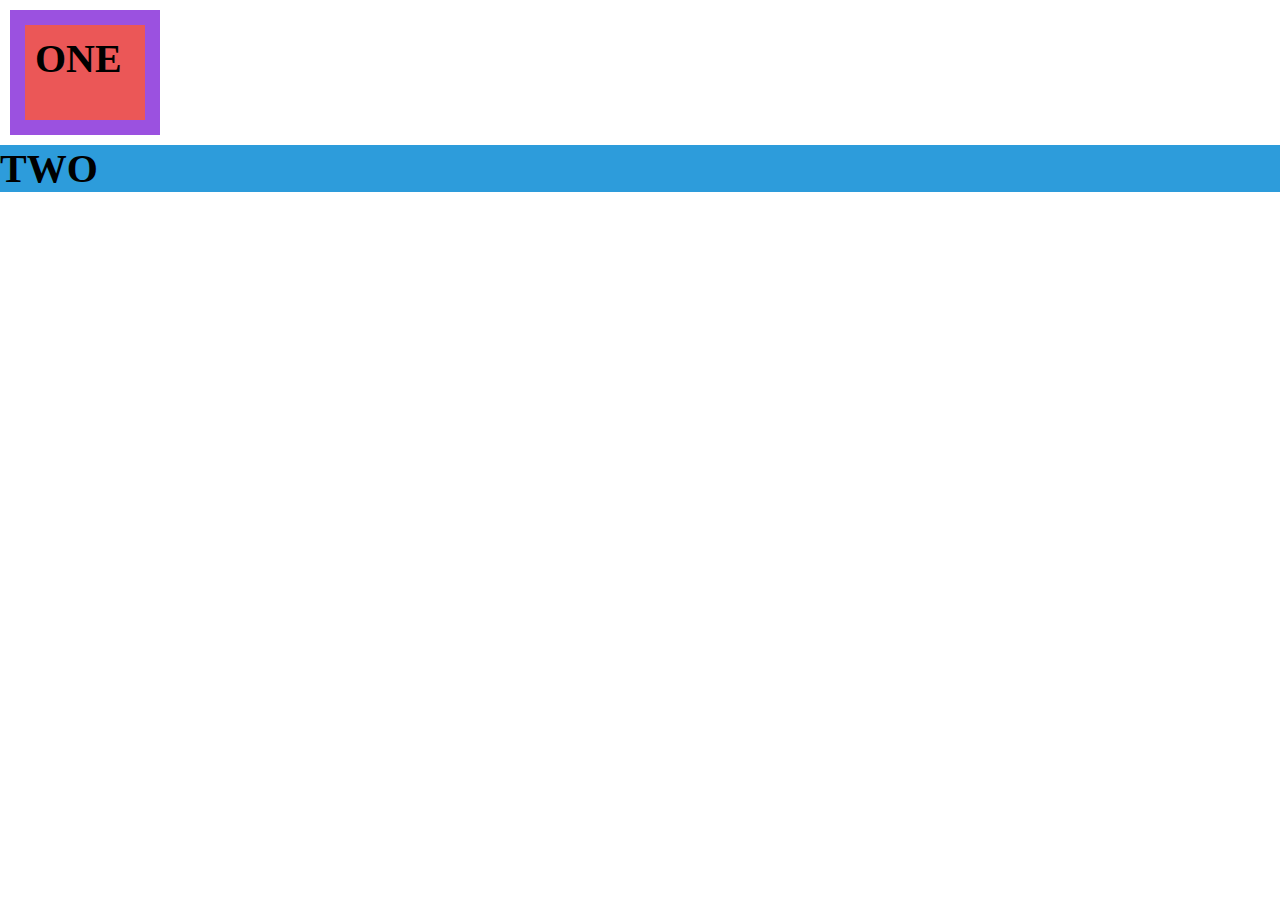
<file: box-model/index.html>
<!DOCTYPE html>
<html lang="en">
<head>
    <meta charset="UTF-8">
    <meta http-equiv="X-UA-Compatible" content="IE=edge">
    <meta name="viewport" content="width=device-width, initial-scale=1.0">
    <title>Document</title>

    <link rel = "stylesheet" href = "./styles.css">
</head>
<body>
    <h1 class = "box-one">ONE</h1>
    <h1 class = "box-two">TWO</h1>
</body>
</html>
</file>
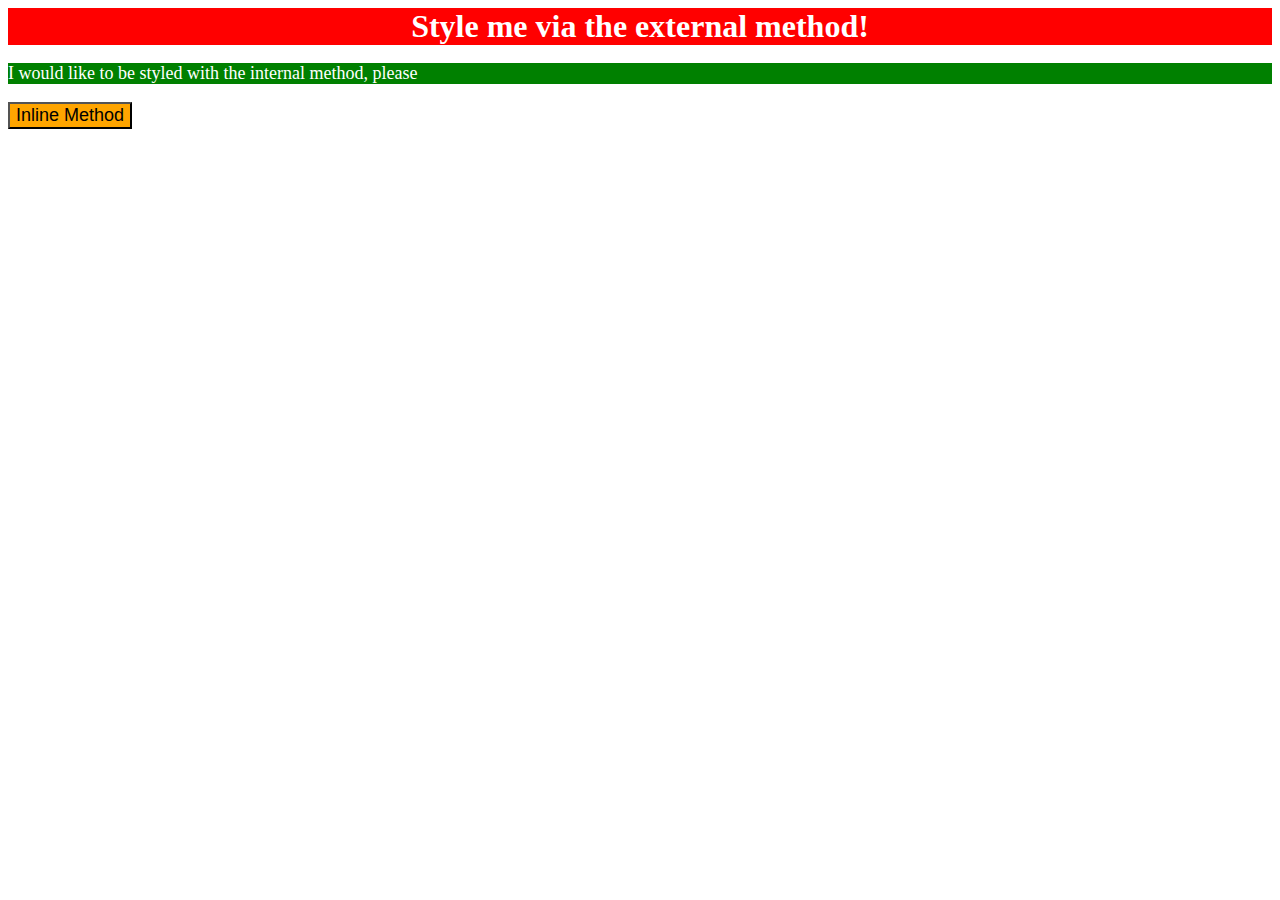
<file: foundations/css-01/index.html>
<!DOCTYPE html>
<html lang="en">
<head>
    <meta charset="UTF-8">
    <meta http-equiv="X-UA-Compatible" content="IE=edge">
    <meta name="viewport" content="width=device-width, initial-scale=1.0">
    <title>Document</title>
    <link rel = "stylesheet" href = "./styles.css">
    <style>
        p
        {
            background-color: green;
            color: white;
            font-size: 18px;
        }
    </style>
</head>
<body>
    <div>
        Style me via the external method!
    </div>

    <p>
        I would like to be styled with the internal method, please
    </p>

    <button style = "background-color: orange; font-size: 18px;">
        Inline Method
    </button>
</body>
</html>
</file>
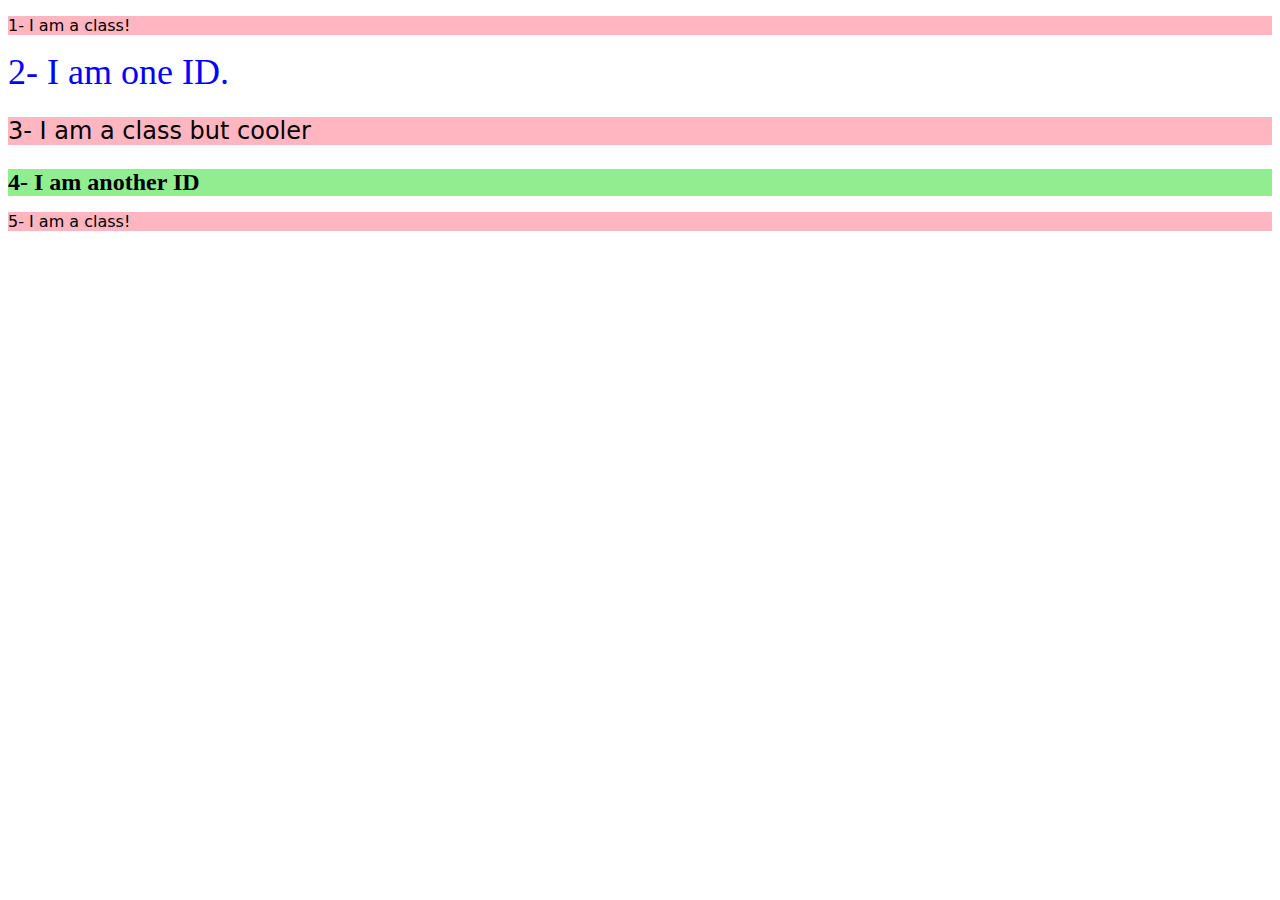
<file: foundations/css-02/index.html>
<!DOCTYPE html>
<html lang="en">
<head>
    <meta charset="UTF-8">
    <meta http-equiv="X-UA-Compatible" content="IE=edge">
    <meta name="viewport" content="width=device-width, initial-scale=1.0">
    <title>Document</title>
    <link rel = "stylesheet" href = "styles.css">
</head>
<body>
    <p class = "odd">1- I am a class! </p>
    <div id = "two">2- I am one ID. </div>
    <p class = "odd third">3- I am a class but cooler </p>
    <div id = "four">4- I am another ID </div>
    <p class = "odd">5- I am a class! </p> 
</body>
</html>
</file>
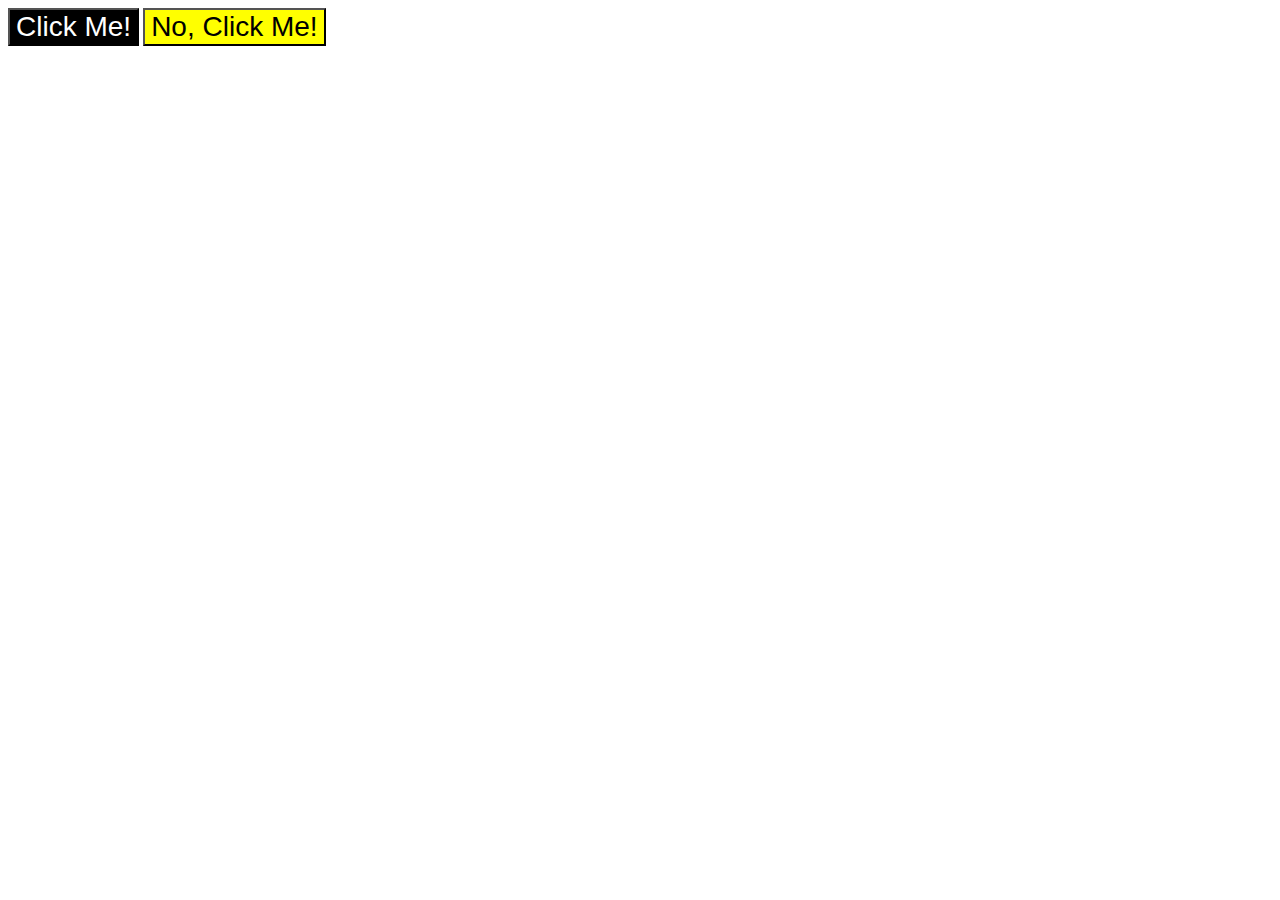
<file: foundations/css-03/index.html>
<!DOCTYPE html>
<html lang="en">
<head>
    <meta charset="UTF-8">
    <meta http-equiv="X-UA-Compatible" content="IE=edge">
    <meta name="viewport" content="width=device-width, initial-scale=1.0">
    <title>Document</title>
    <link rel = "stylesheet" href = "./styles.css">
</head>
<body>
    <button class = "one">
        Click Me!
    </button>   
    <button class = "two">
        No, Click Me!
    </button>
</body>
</html>
</file>
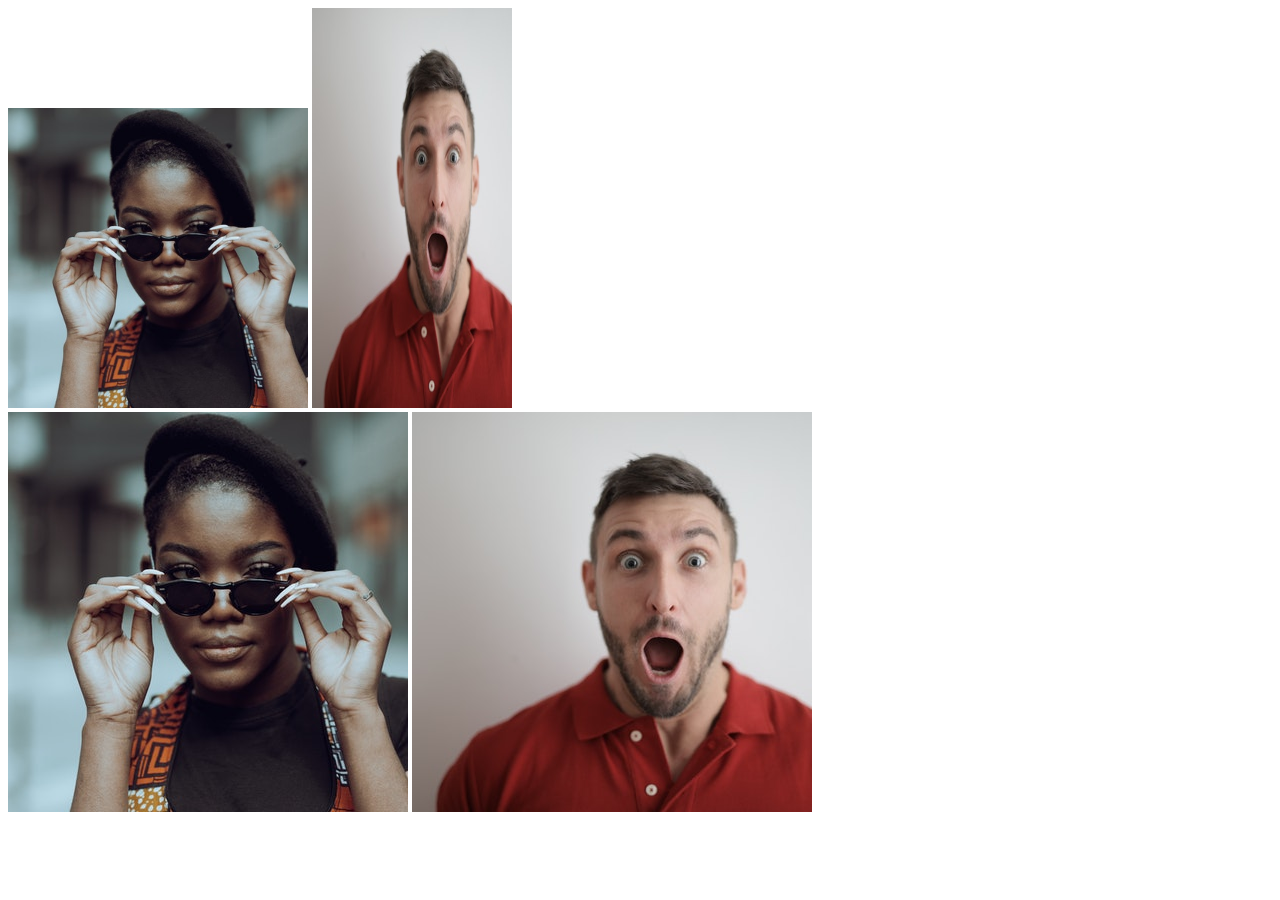
<file: foundations/css-04/index.html>
<!DOCTYPE html>
<html lang="en">
  <head>
    <meta charset="UTF-8">
    <meta http-equiv="X-UA-Compatible" content="IE=edge">
    <meta name="viewport" content="width=device-width, initial-scale=1.0">
    <title>Chaining Selectors</title>
    <link rel="stylesheet" href="./styles.css">
  </head>
  <body>
    <!-- Use the classes BELOW this line -->
    <div>
      <img class="avatar proportioned" src="./pexels-katho-mutodo-8434791.jpg" alt="">
      <img class="avatar distorted" src="./pexels-andrea-piacquadio-3777931.jpg" alt="">
    </div>
    <!-- Use the classes ABOVE this line -->
    <div>
      <img class="original proportioned" src="./pexels-katho-mutodo-8434791.jpg" alt="">
      <img class="original distorted" src="./pexels-andrea-piacquadio-3777931.jpg" alt="">
    </div>
  </body>
</html>
</file>
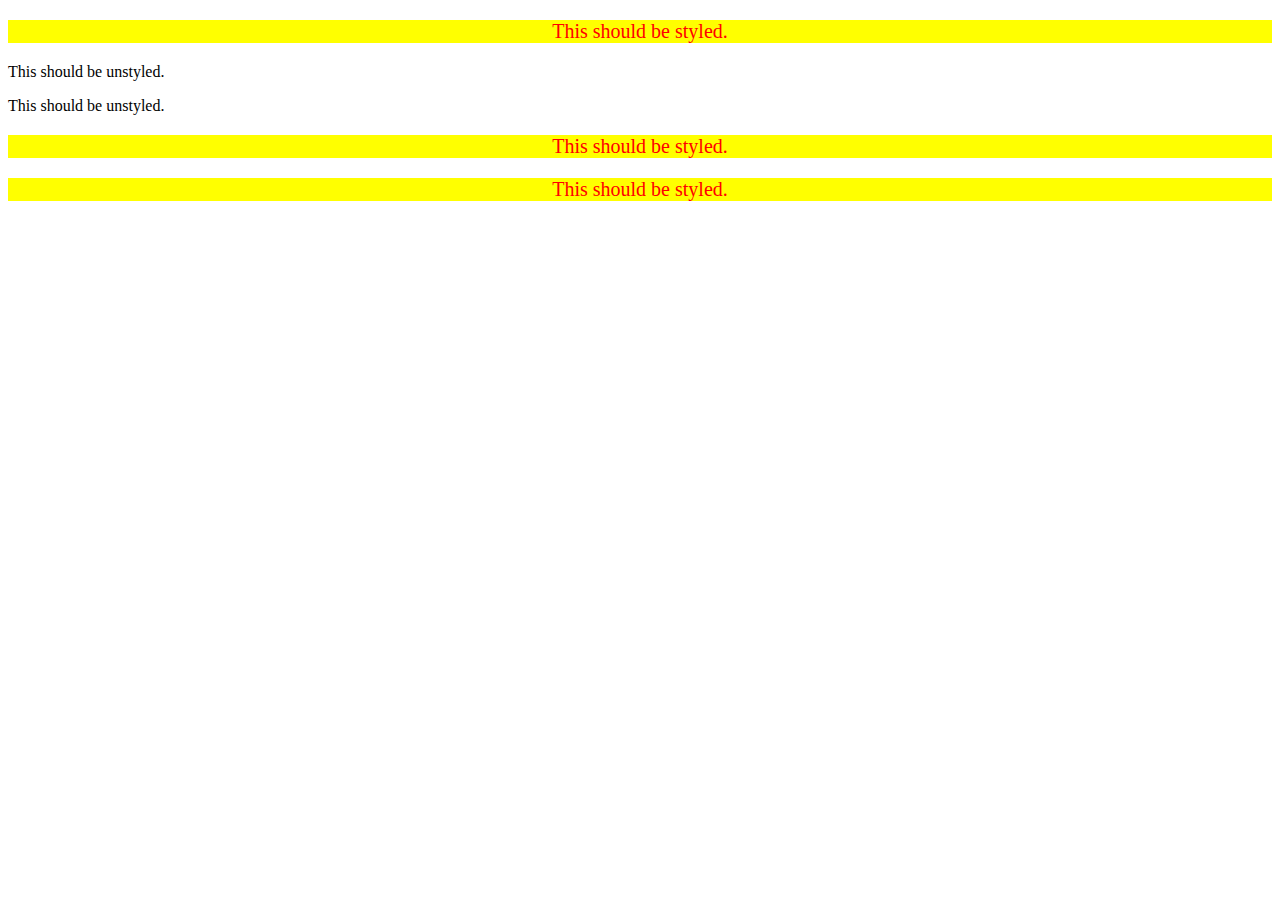
<file: foundations/css-05/index.html>
<!DOCTYPE html>
<html lang="en">
  <head>
    <meta charset="UTF-8">
    <meta http-equiv="X-UA-Compatible" content="IE=edge">
    <meta name="viewport" content="width=device-width, initial-scale=1.0">
    <title>Descendant Combinator</title>
    <link rel="stylesheet" href="./styles.css">
  </head>
  <body>
    <div class="container">
      <p class="text">This should be styled.</p>
    </div>
    <p class="text">This should be unstyled.</p>
    <p class="text">This should be unstyled.</p>
    <div class="container">
      <p class="text">This should be styled.</p>
      <p class="text">This should be styled.</p>
    </div>
  </body>
</html>
</file>
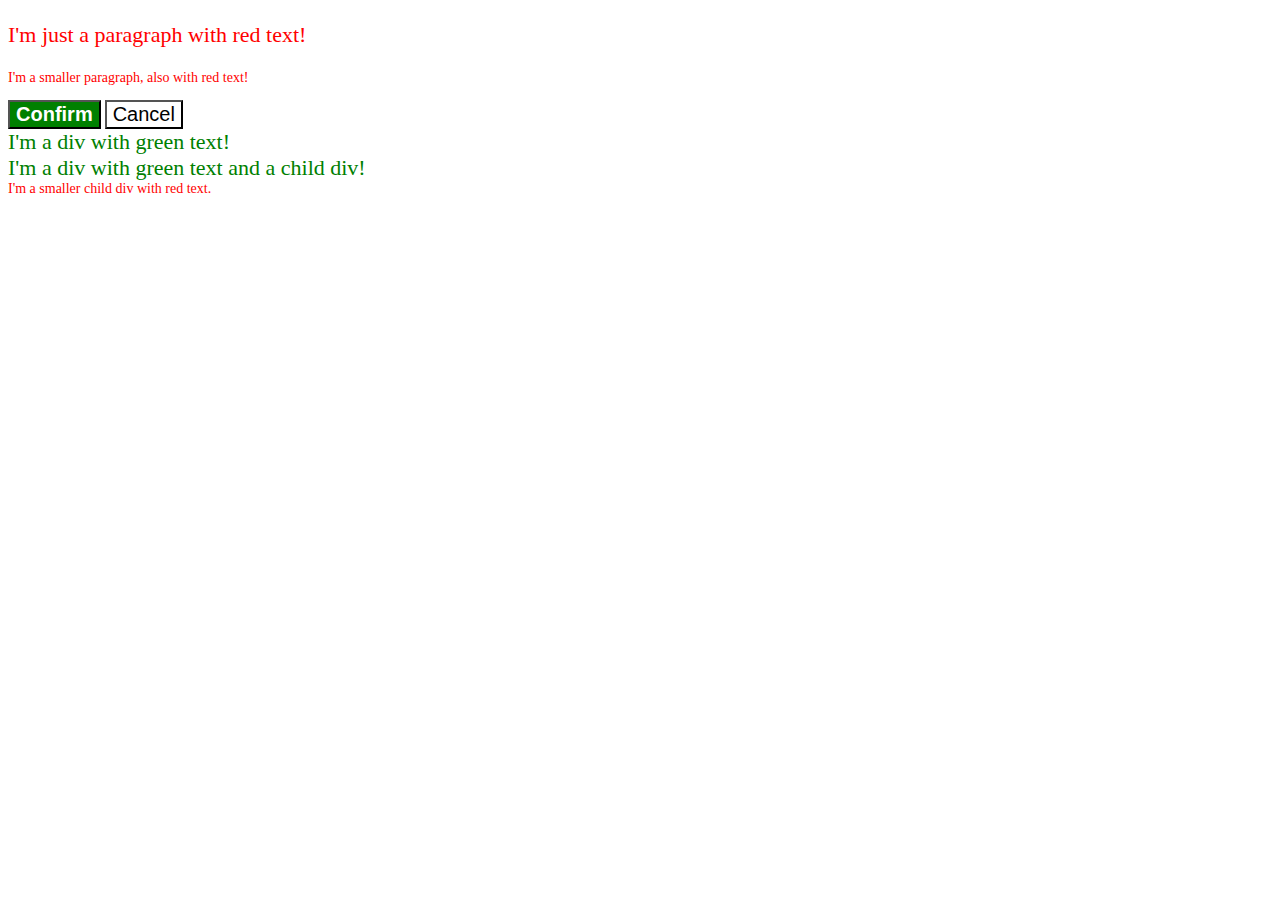
<file: foundations/css-06/index.html>
<!DOCTYPE html>
<html lang="en">
  <head>
    <meta charset="UTF-8">
    <meta http-equiv="X-UA-Compatible" content="IE=edge">
    <meta name="viewport" content="width=device-width, initial-scale=1.0">
    <title>Fix the Cascade</title>
    <link rel="stylesheet" href="./styles.css">
  </head>
  <body>
    <p class="para">I'm just a paragraph with red text!</p>
    <p class="para small-para">I'm a smaller paragraph, also with red text!</p>

    <button id="confirm-button" class="button confirm">Confirm</button>
    <button id="cancel-button" class="button cancel">Cancel</button>

    <div class="text">I'm a div with green text!</div>
    <div class="text">I'm a div with green text and a child div!
      <div class="text child">I'm a smaller child div with red text.</div>
    </div>
  </body>
</html>
</file>
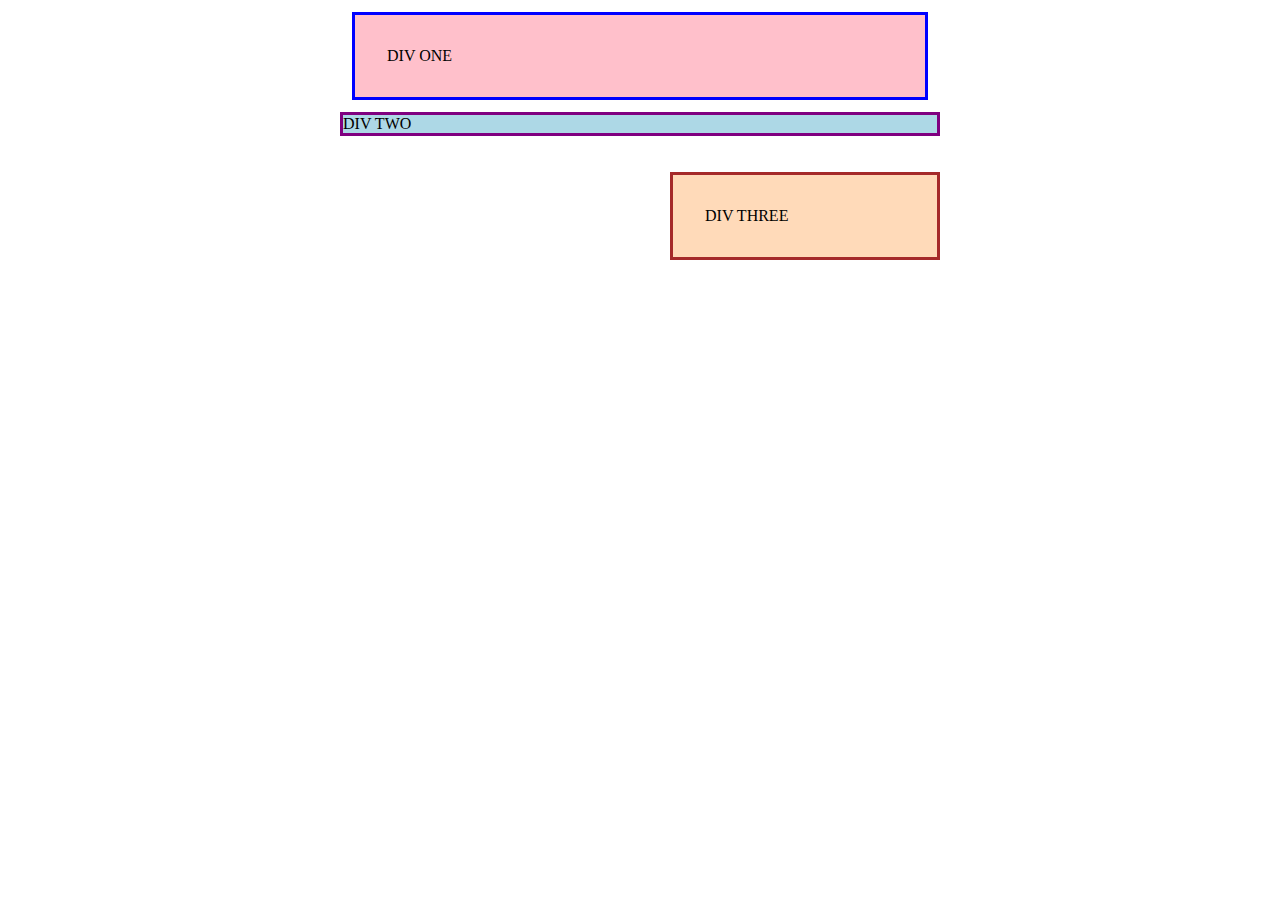
<file: margin-and-padding/margin-and-padding-01/index.html>
<!DOCTYPE html>
<html lang="en">
  <head>
    <meta charset="UTF-8">
    <meta http-equiv="X-UA-Compatible" content="IE=edge">
    <meta name="viewport" content="width=device-width, initial-scale=1.0">
    <title>Margin and Padding exercise</title>
    <link rel="stylesheet" href="./styles.css">
  </head>
  <body>
    <div class="one">
      DIV ONE
    </div>
    <div class="two">
      DIV TWO
    </div>
    <div class="three">
      DIV THREE
    </div>
  </body>
</html>
</file>
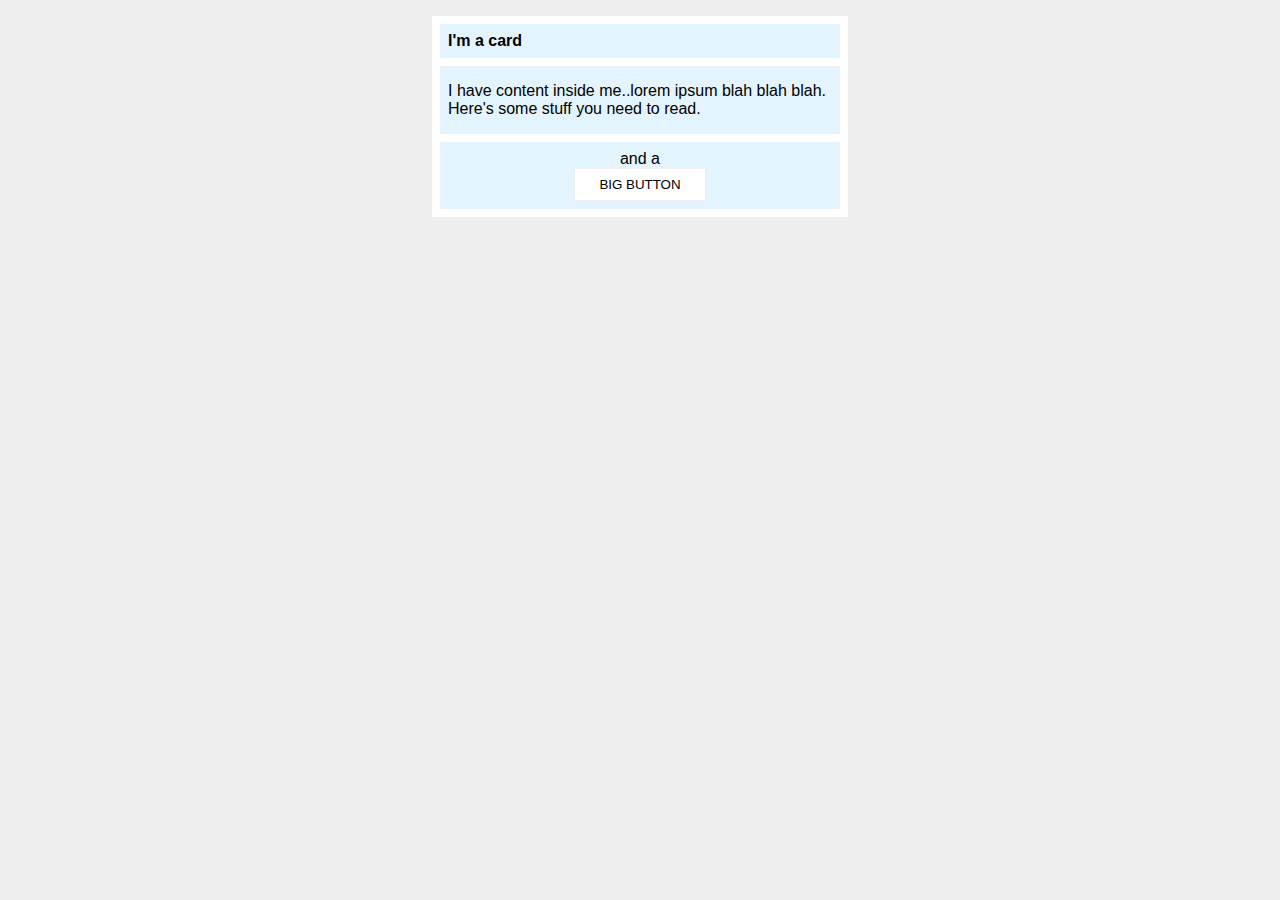
<file: margin-and-padding/margin-and-padding-02/index.html>
<!DOCTYPE html>
<html lang="en">
  <head>
    <meta charset="UTF-8">
    <meta http-equiv="X-UA-Compatible" content="IE=edge">
    <meta name="viewport" content="width=device-width, initial-scale=1.0">
    <title>Margin and Padding exercise 2</title>
    <link rel="stylesheet" href="./styles.css">
  </head>
  <body>
    <div class="card">
      <h1 class="title">I'm a card</h1>
      <div class="content">I have content inside me..lorem ipsum blah blah blah. Here's some stuff you need to read.</div>
      <div class="button-container">and a <button>BIG BUTTON</button></div>
    </div>
  </body>
</html>
</file>
<file: box-model/styles.css>
*
{
    padding: 0;
    margin: 0;
    font-size: 40px;
}

.box-one
{
    width: 150px;
    height: 125px;
    background-color: #EB5757;
    padding: 10px;
    border: 15px solid #9B51E0;
    margin: 10px;

    box-sizing: border-box;
}

.box-two
{
    background-color: #2D9CDB;
    border: 0 solid #27AE60;
}
</file>
<file: foundations/css-01/styles.css>
div
{
    background-color: rgb(255, 0, 0);
    color : rgb(255, 255, 255);
    font-size: 32px;
    text-align: center;
    font-weight: bold;
}
</file>
<file: foundations/css-02/styles.css>
.odd
{
    background-color: lightpink;
    font-family: Verdana, "DejaVu Sans", sans-serif;    
}

.third
{
    font-size: 24px;
}

#two
{
    color : blue;
    font-size: 36px;
}

#four
{
    background-color: lightgreen;
    font-size: 24px;
    font-weight: bold;
}
</file>
<file: foundations/css-03/styles.css>
.one
{
    background-color: black;
    color: white;    
}

.two
{
    background-color: yellow;    
}

.one, .two
{
    font-size: 28px;
    font-family: Helvetica, "Times New Roman", sans-serif;
}
</file>
<file: foundations/css-04/styles.css>
.avatar.proportioned
{
    width: 300px;
    height: auto;
}

.avatar.distorted
{
    width: 200px;
    height: 400px;
}
</file>
<file: foundations/css-05/styles.css>
.container .text
{
    background-color: yellow;
    color: red;
    text-align: center;
    font-size: 20px;
}
</file>
<file: foundations/css-06/styles.css>
.para,
.small-para {
  color: hsl(0, 100%, 50%);
}

.para {
    font-size: 22px;
}

.small-para {
  font-size: 14px;
}

.button.confirm {
  background: green;
  color: white;
  font-weight: bold;
} 

.button {
  background-color: rgb(255, 255, 255);
  color: rgb(0, 0, 0);
  font-size: 20px;
}

.text.child {
  color: red;
  font-size: 14px;
}

.text {
  color: green;
  font-size: 22px;
}
</file>
<file: margin-and-padding/margin-and-padding-01/styles.css>
body {
    max-width: 600px;
    margin: 0 auto;
  }
  
  .one {
    background: pink;
    border: 3px solid blue;
    /* CHANGE ME */
    padding: 32px;
    margin: 12px;
  }
  
  .two {
    background: lightblue;
    border: 3px solid purple;
    /* CHANGE ME */
    margin-bottom: 36px;
  }
  
  .three {
    background: peachpuff;
    border: 3px solid brown;
    width: 200px;
    /* CHANGE ME */
    padding: 32px;
    margin-left: auto;
  }
</file>
<file: margin-and-padding/margin-and-padding-02/styles.css>
body {
  background: #eee;
  font-family: sans-serif;
}

.card {
  width: 400px;
  background: #fff;
  margin: 16px auto;
  padding: 8px;
}

.title {
  background: #e3f4ff;
  margin-top: 0;
  margin-bottom: 8px;
  font-size: 16px;
  padding: 8px;
}

.content {
  background: #e3f4ff;
  margin-bottom: 8px;
  padding: 16px 8px;
}

.button-container {
  background: #e3f4ff;
  text-align: center;
  padding: 8px;
}

button {
  background: white;
  border: 1px solid #eee;
  display: block;
  margin: 0 auto;
  padding: 8px 24px;
}
</file>
